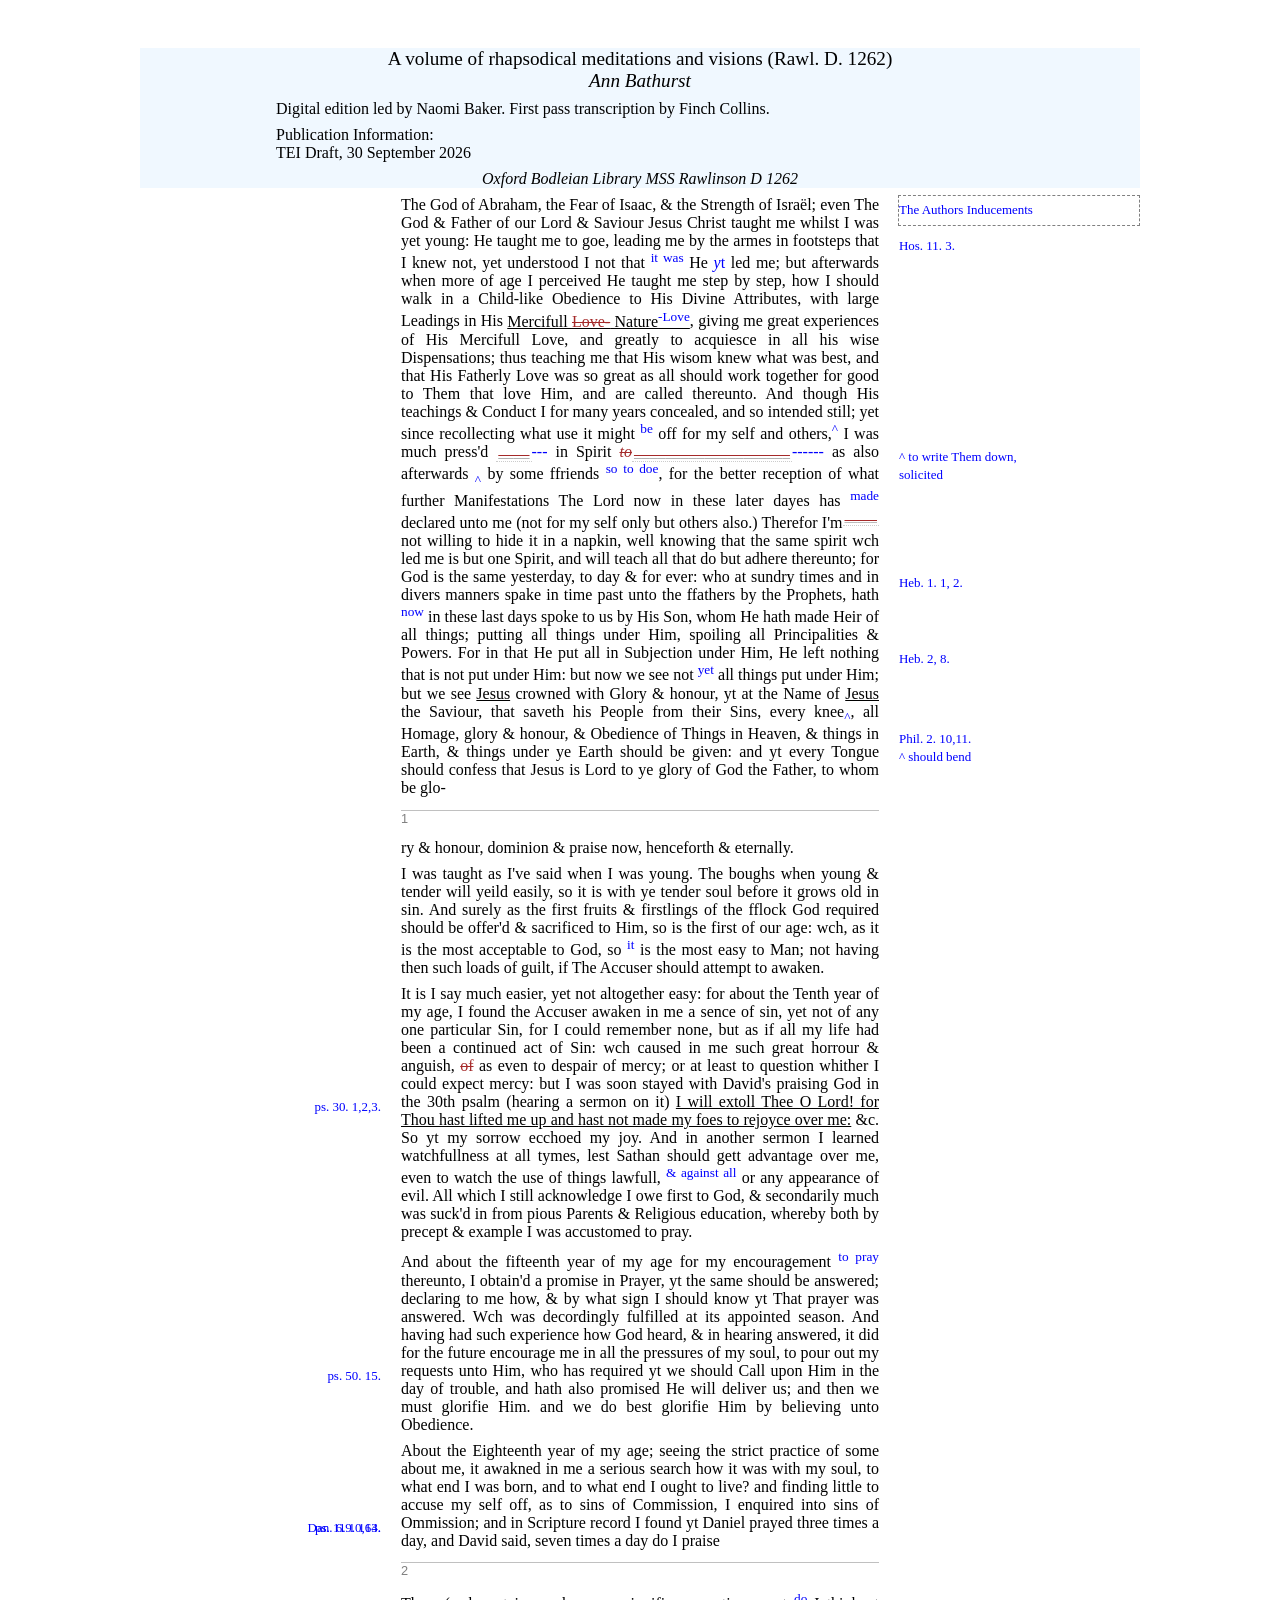
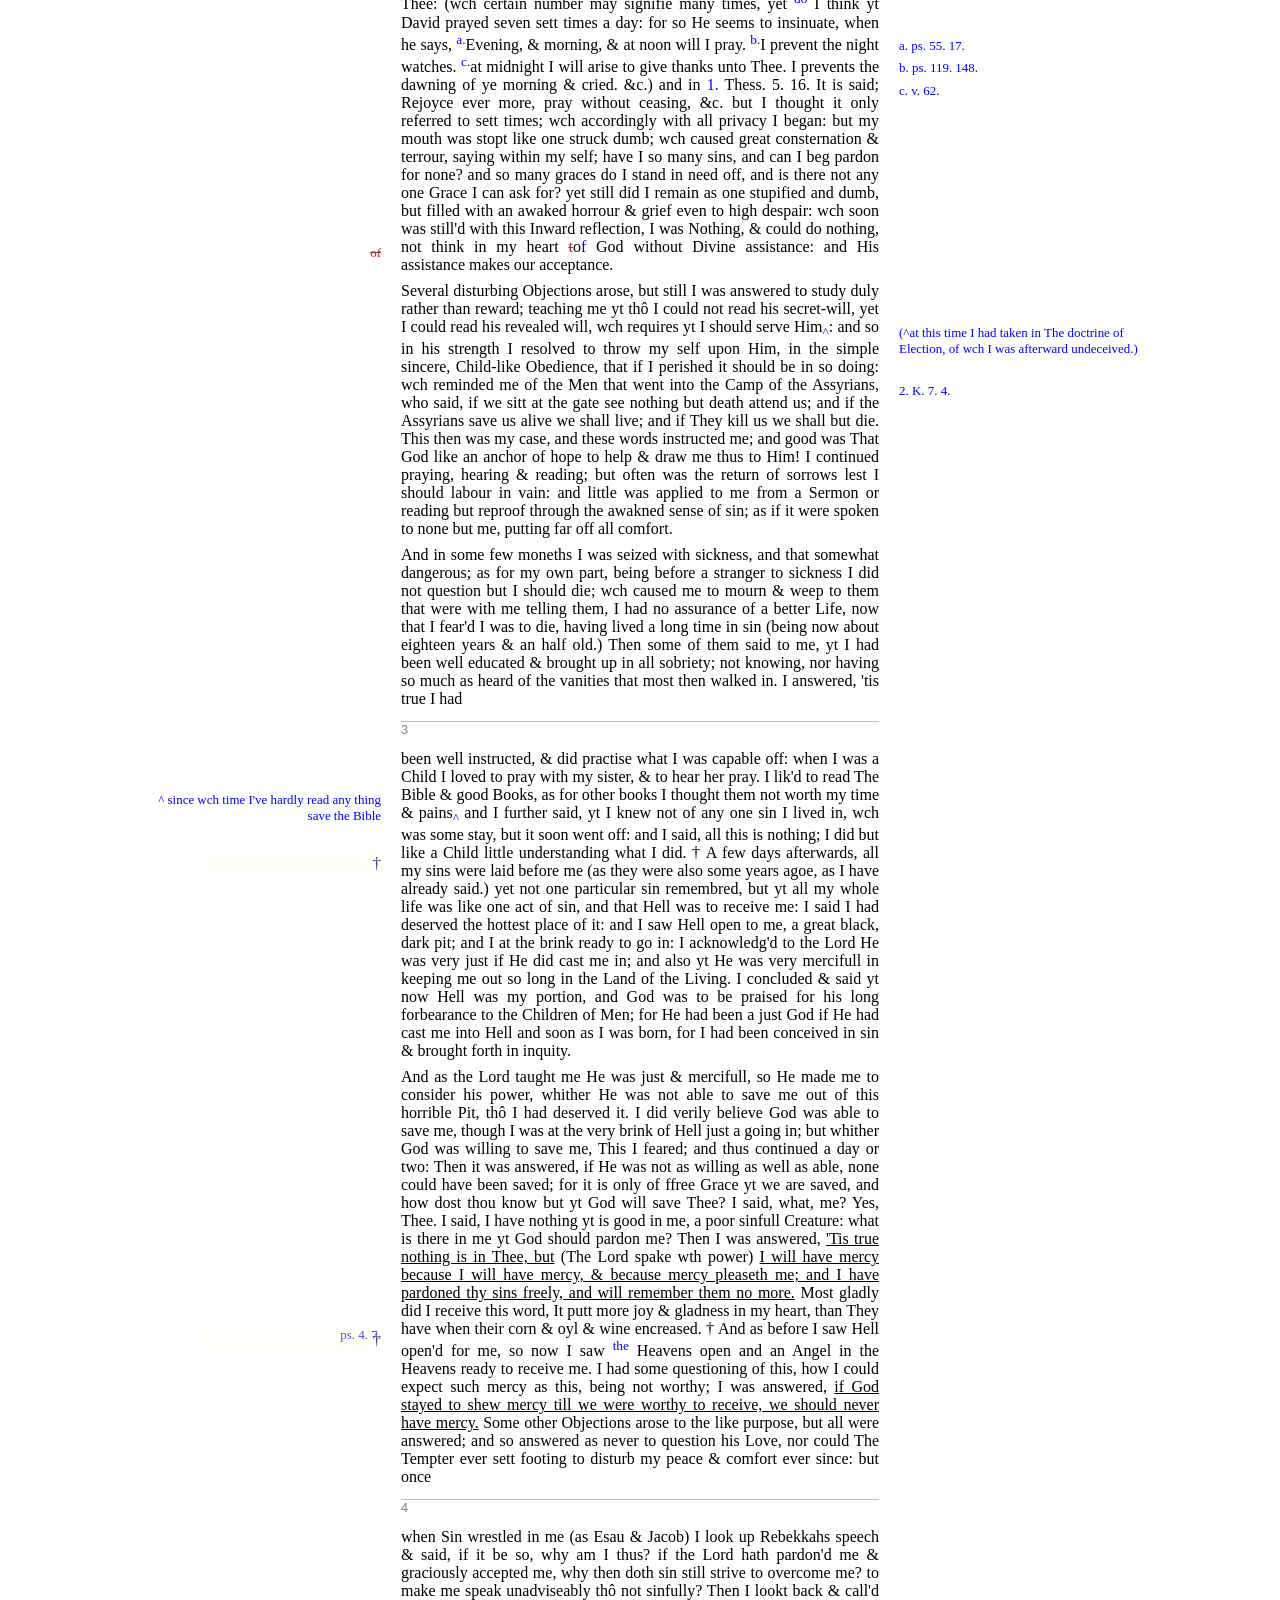
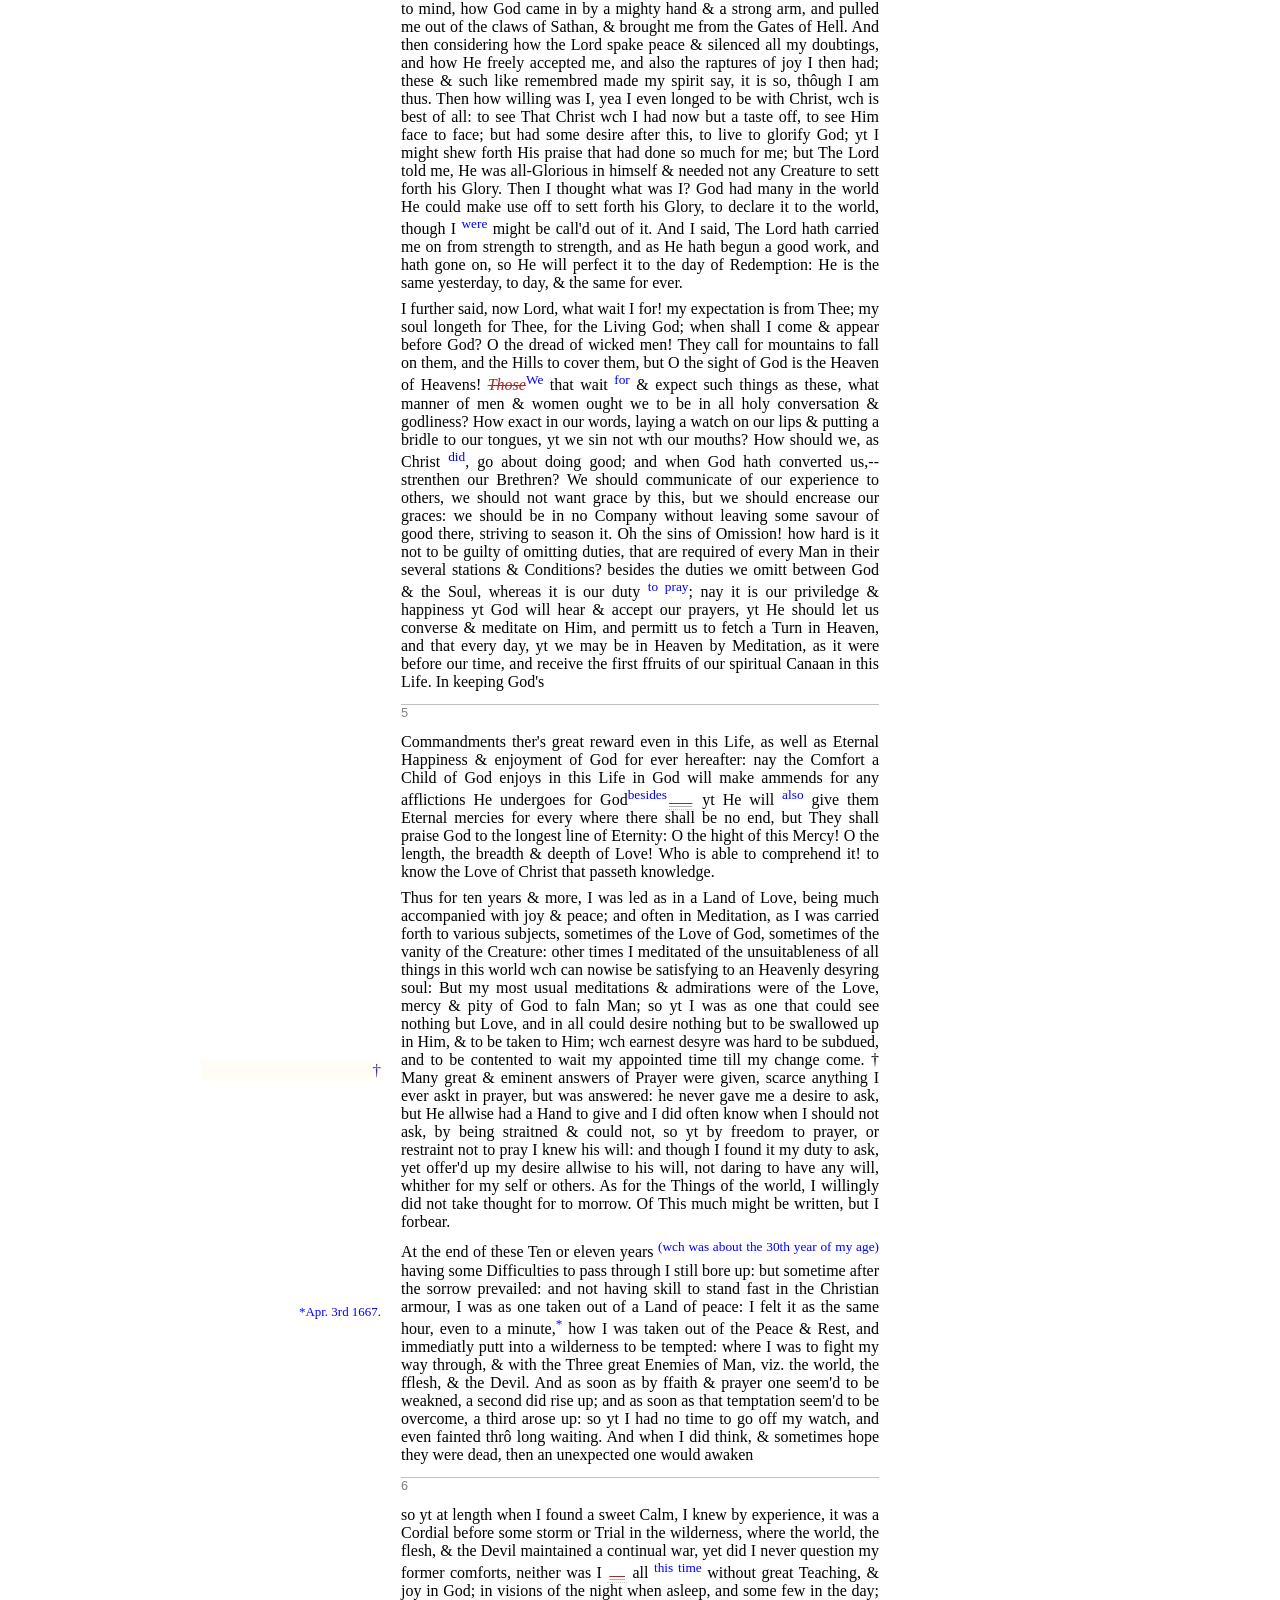
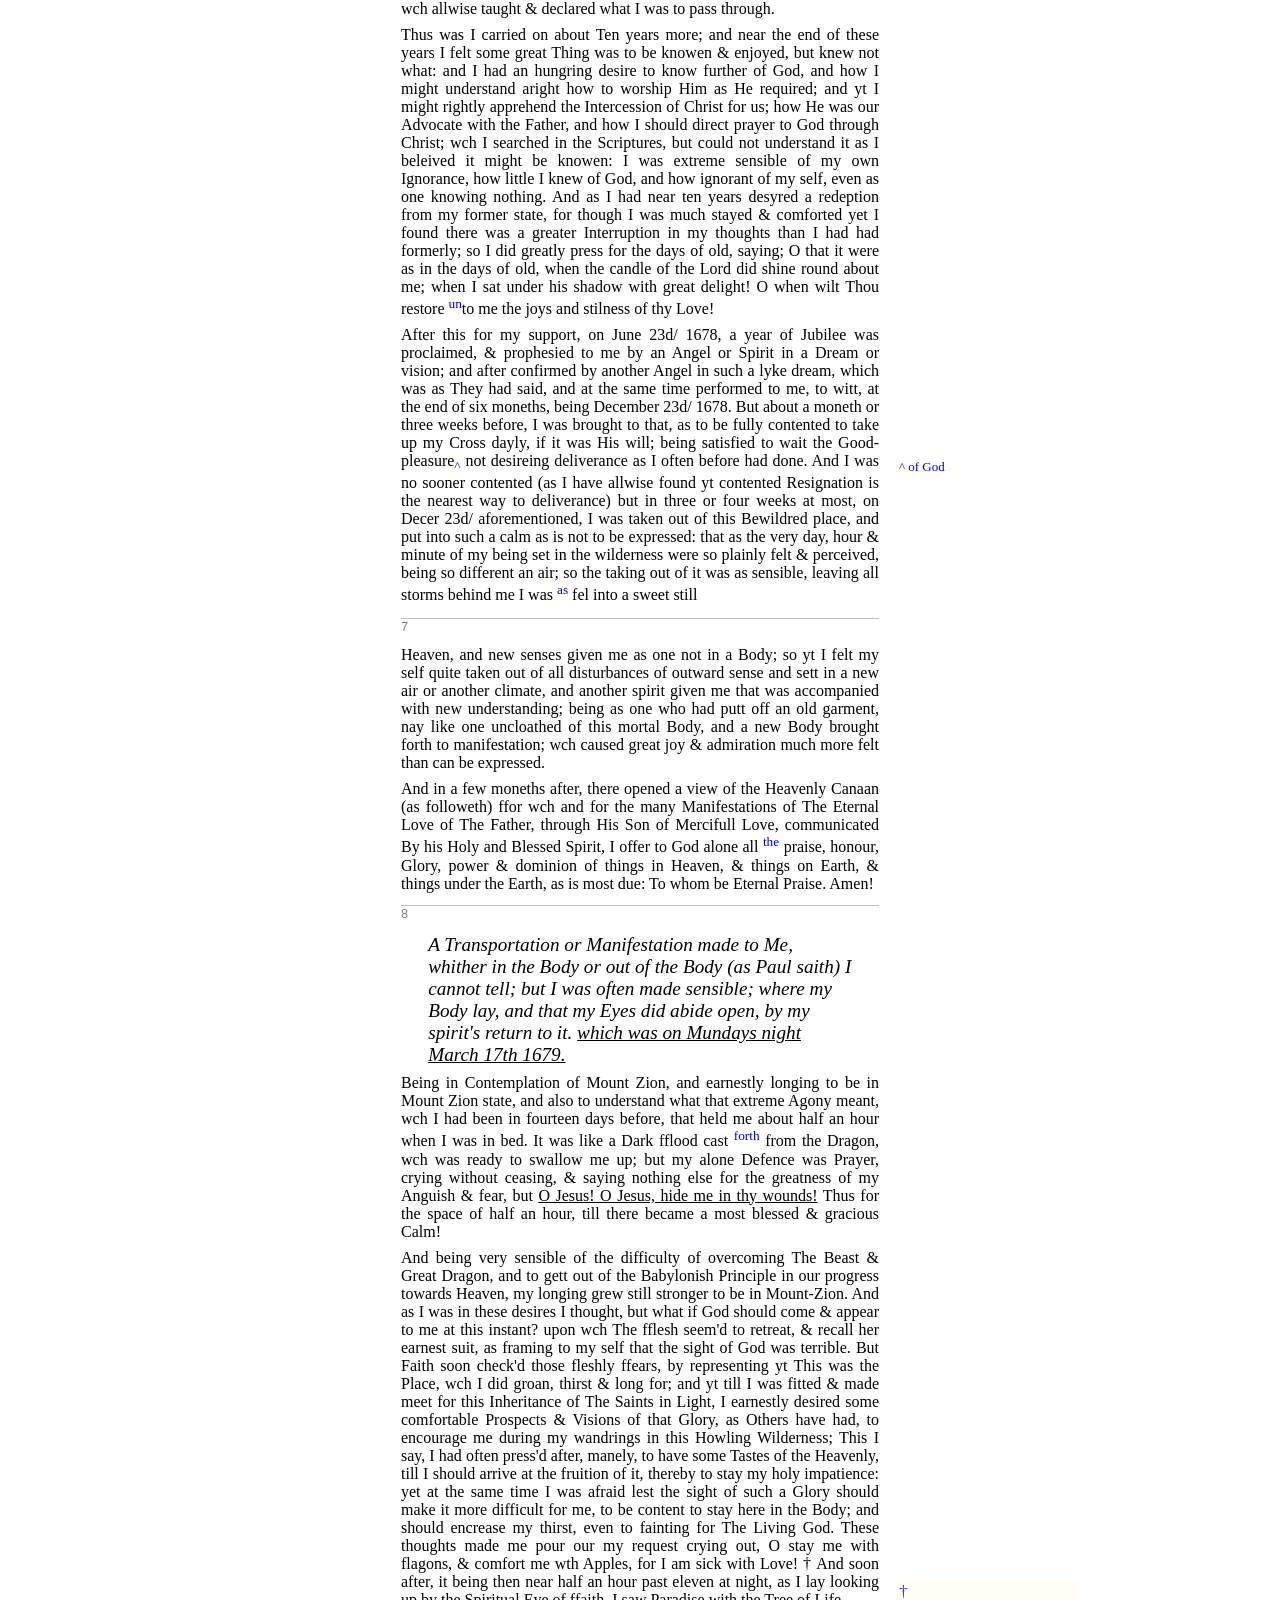
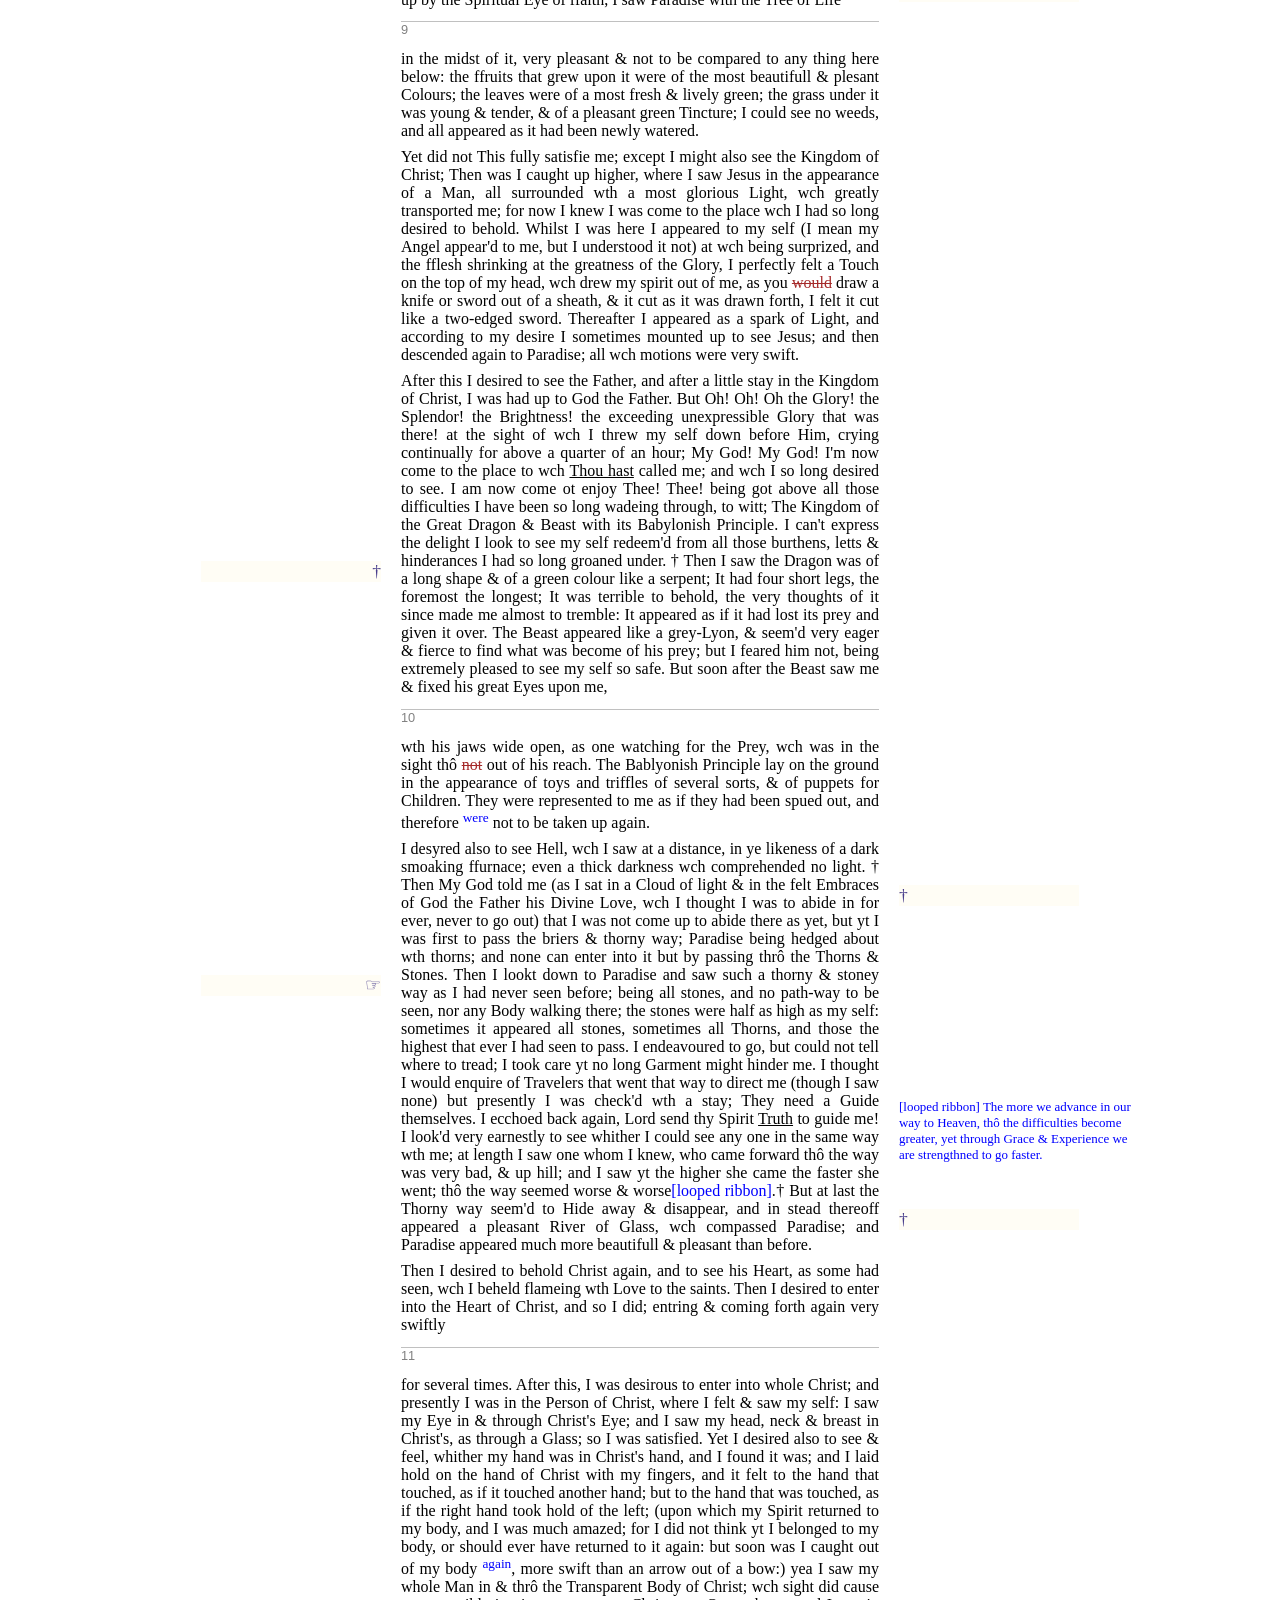
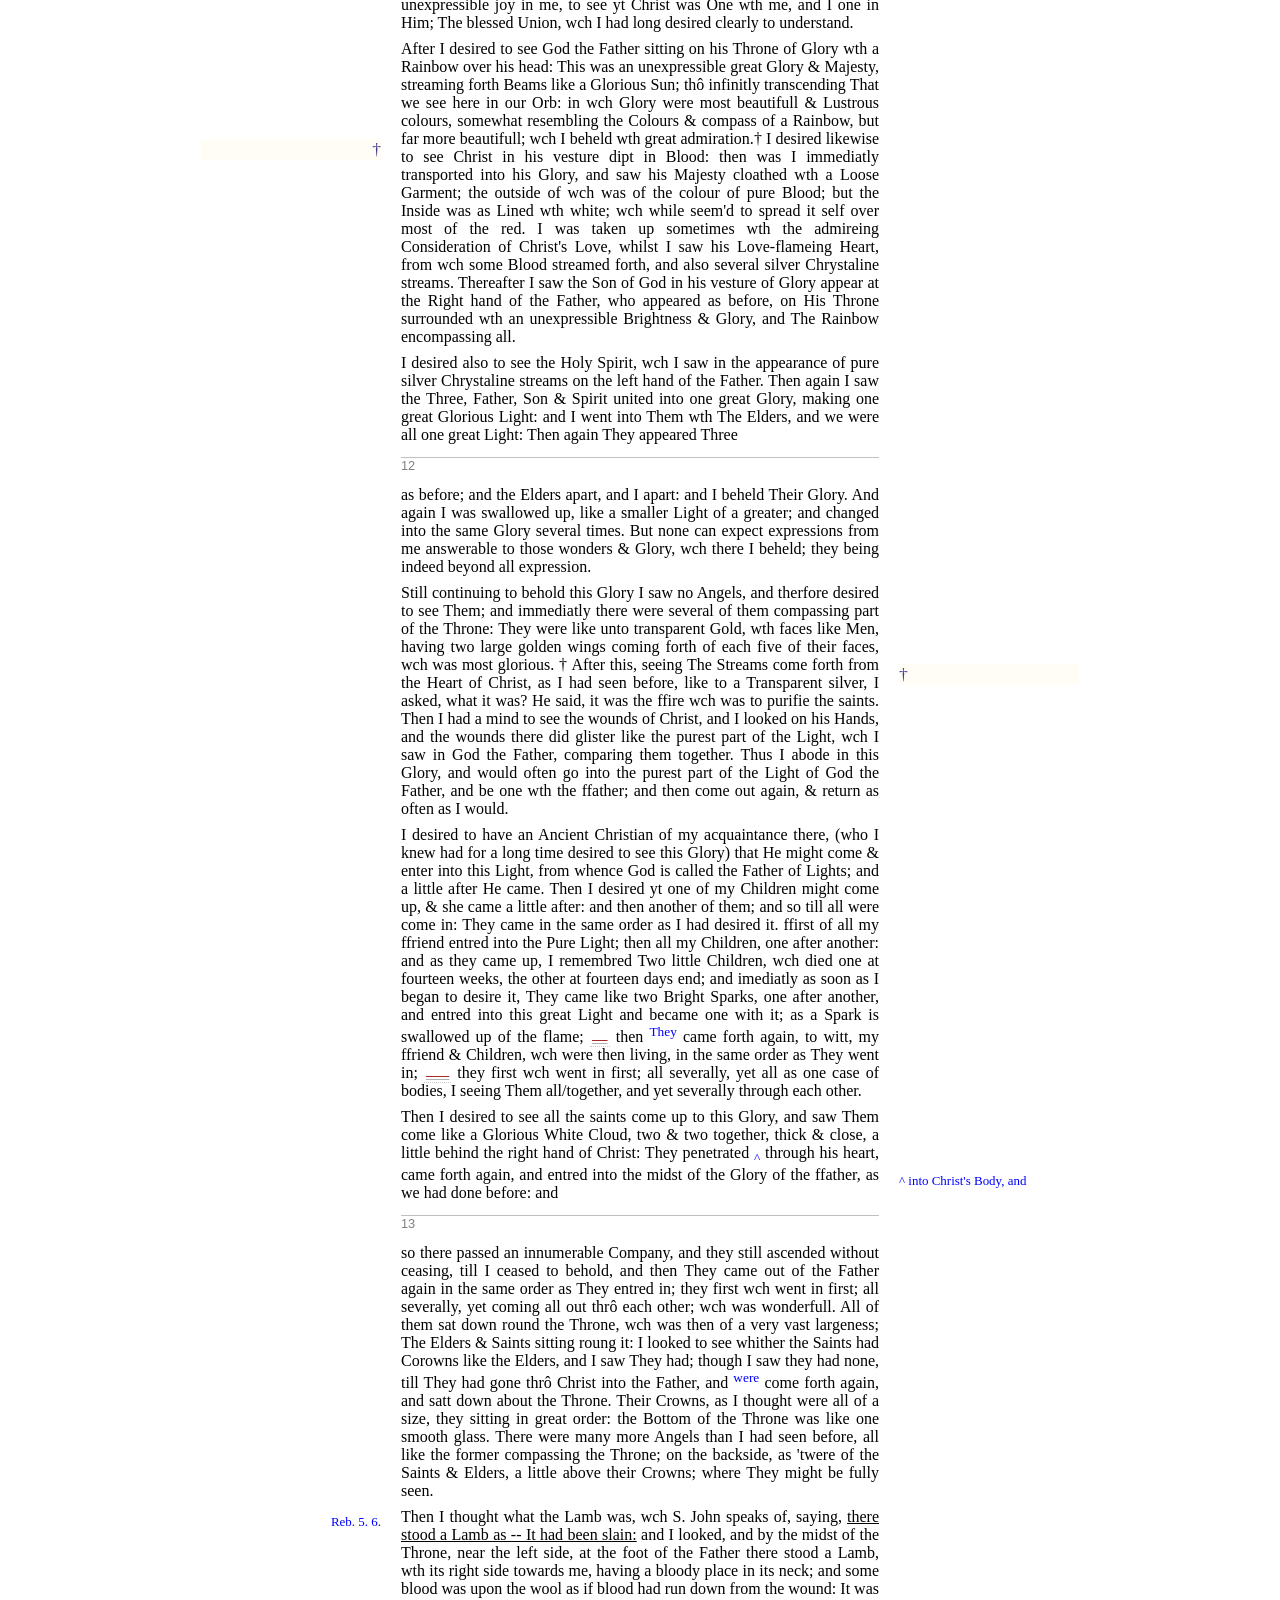
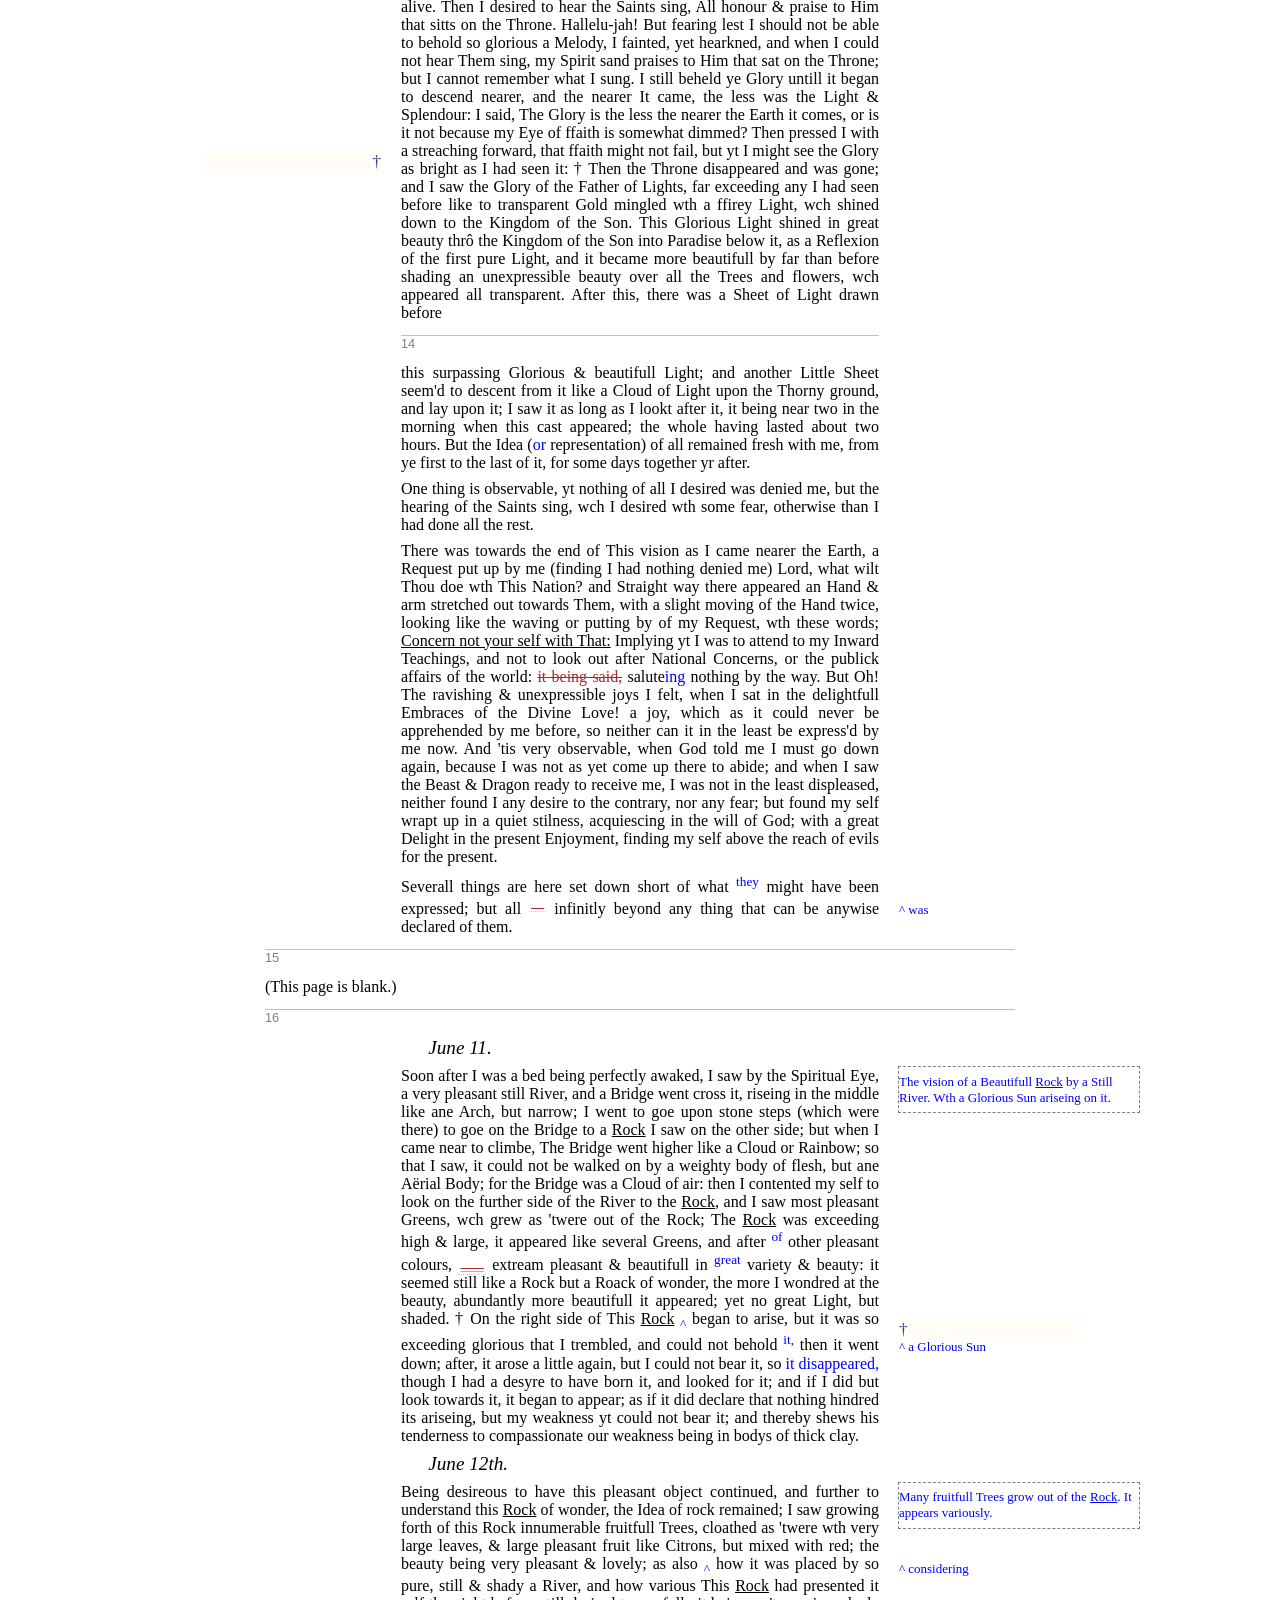
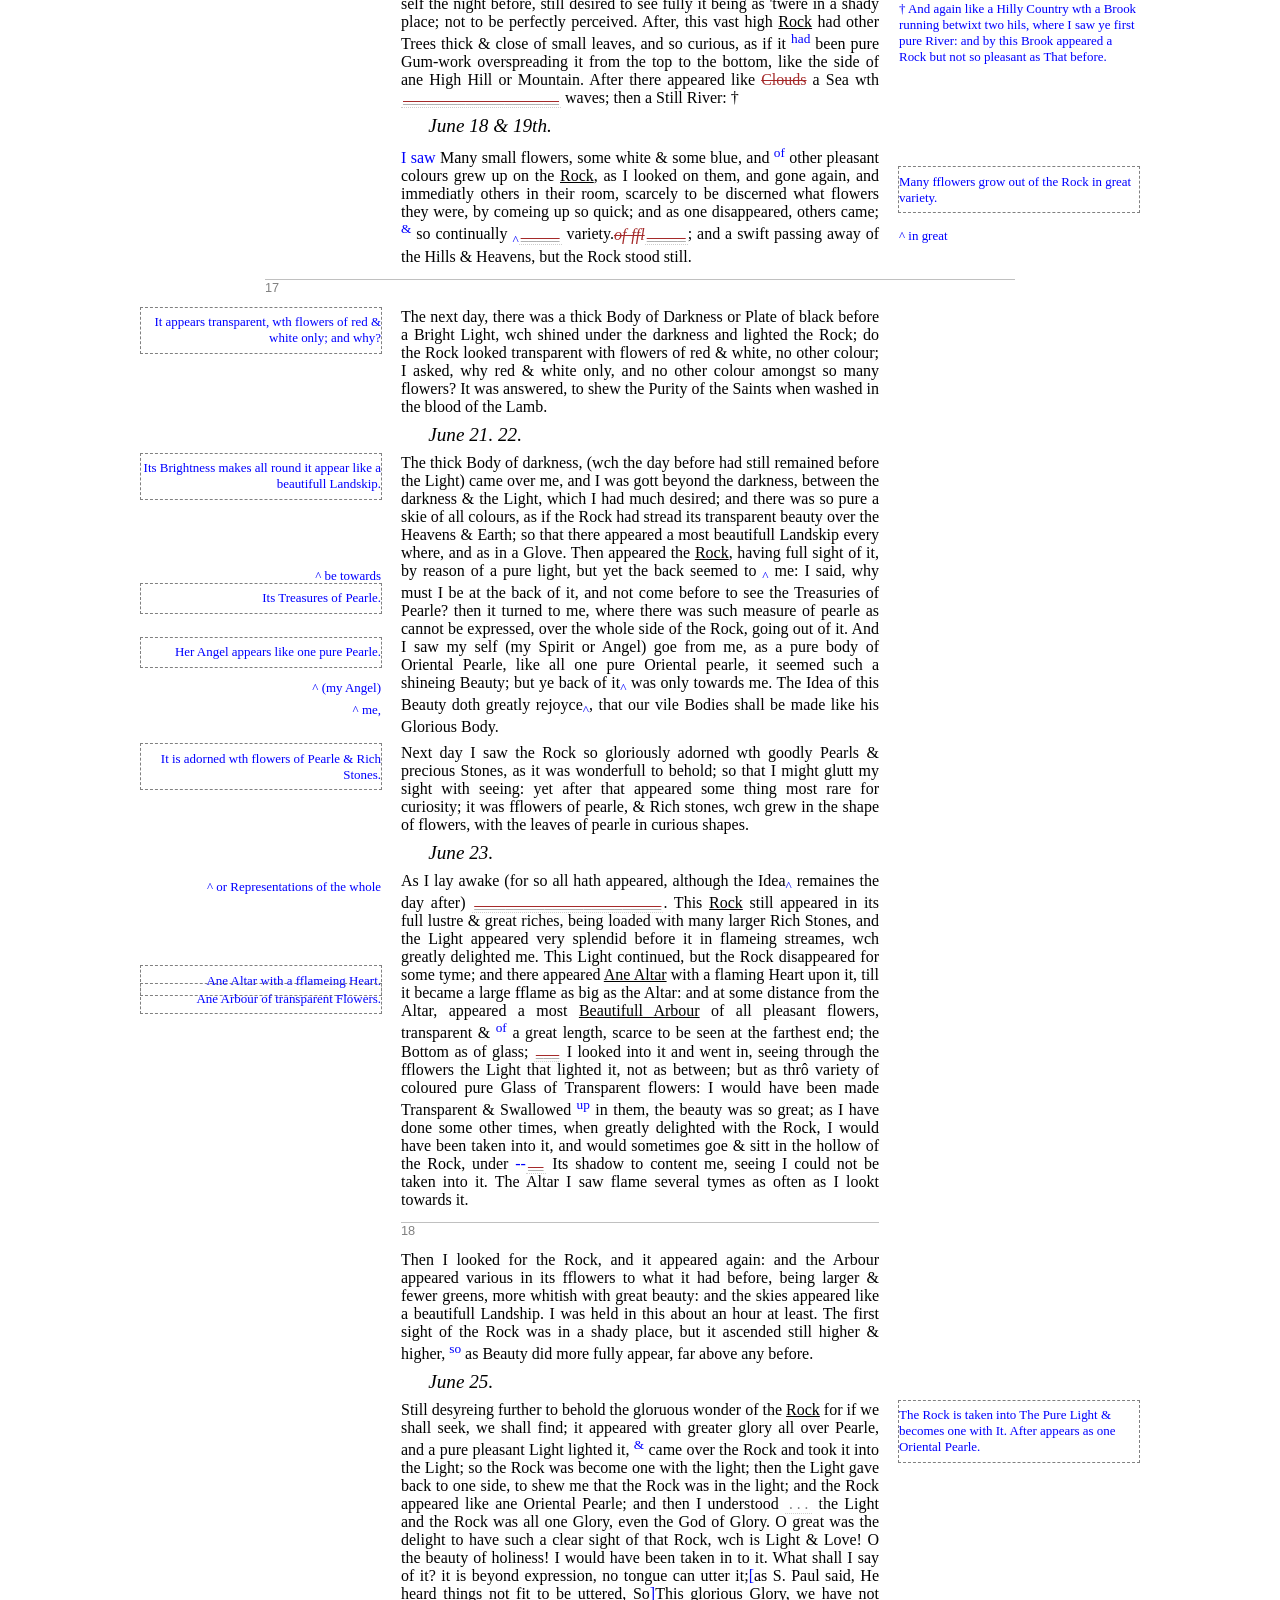
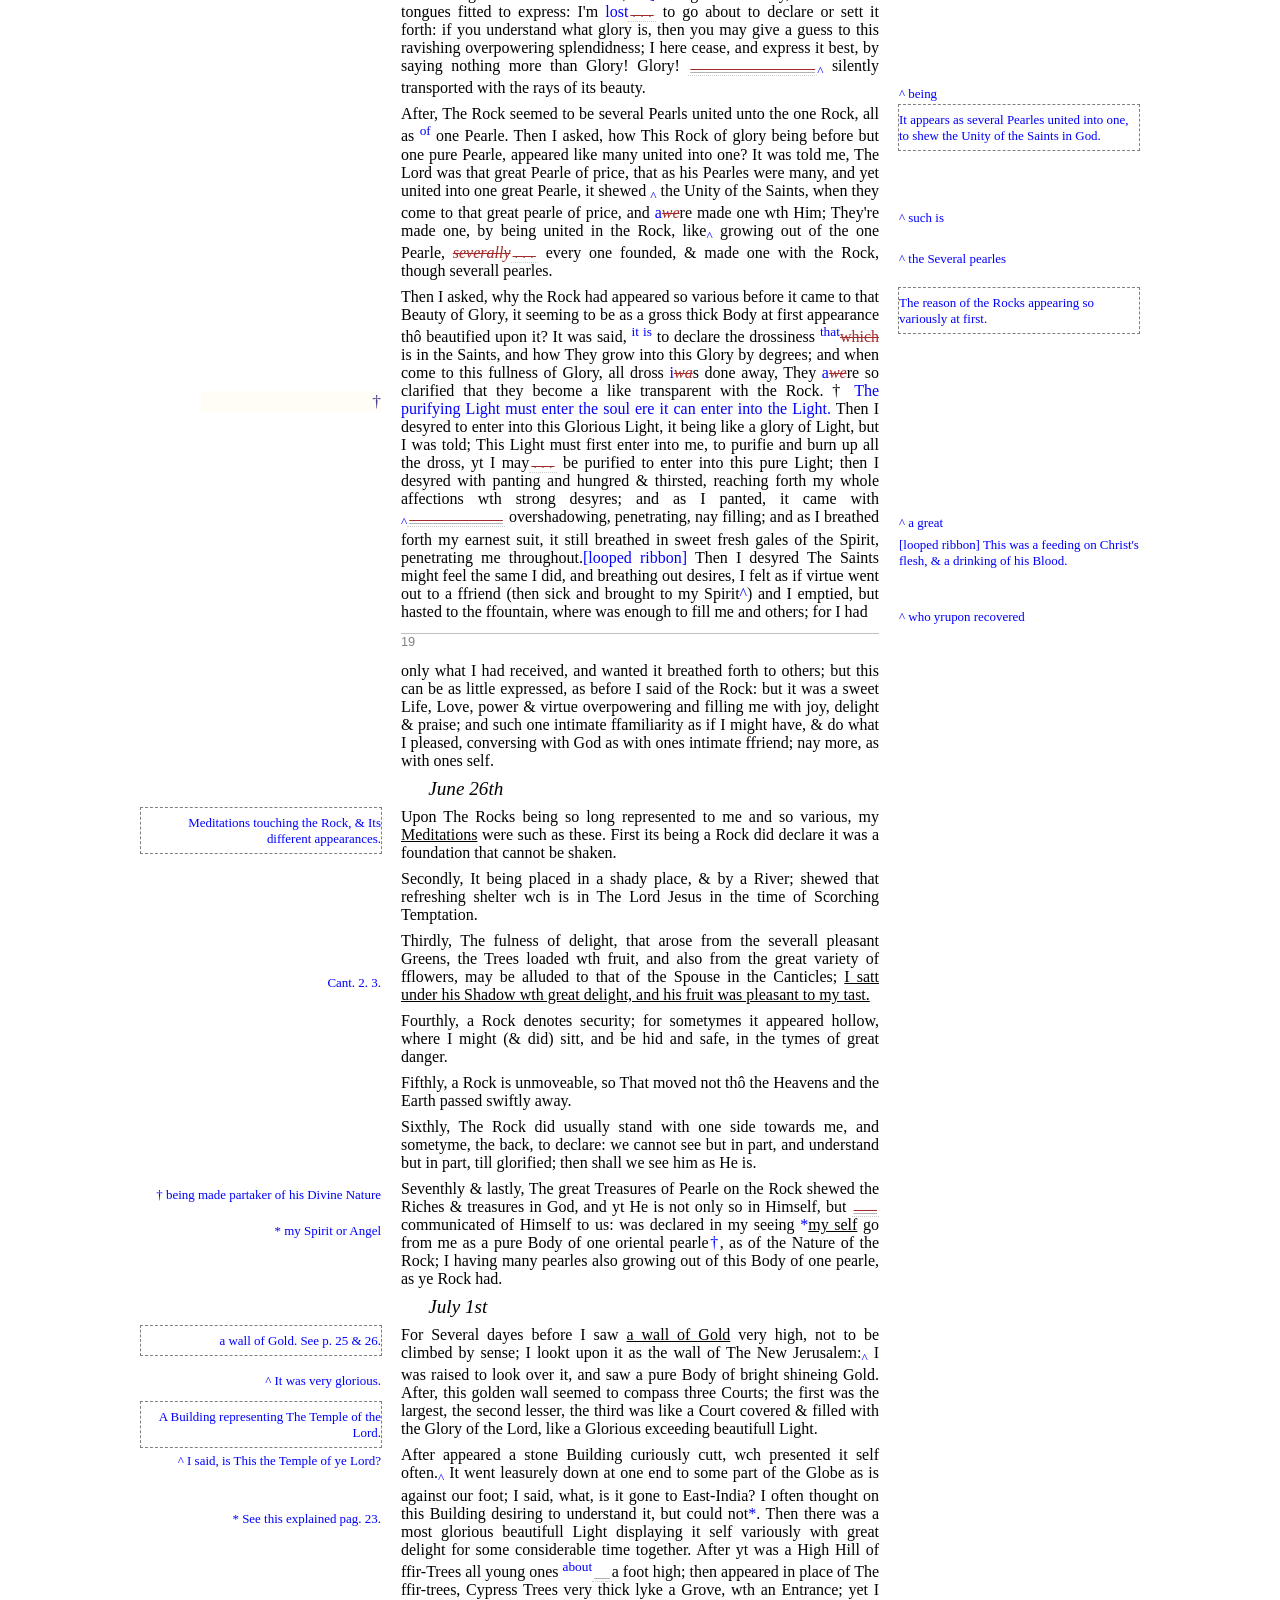
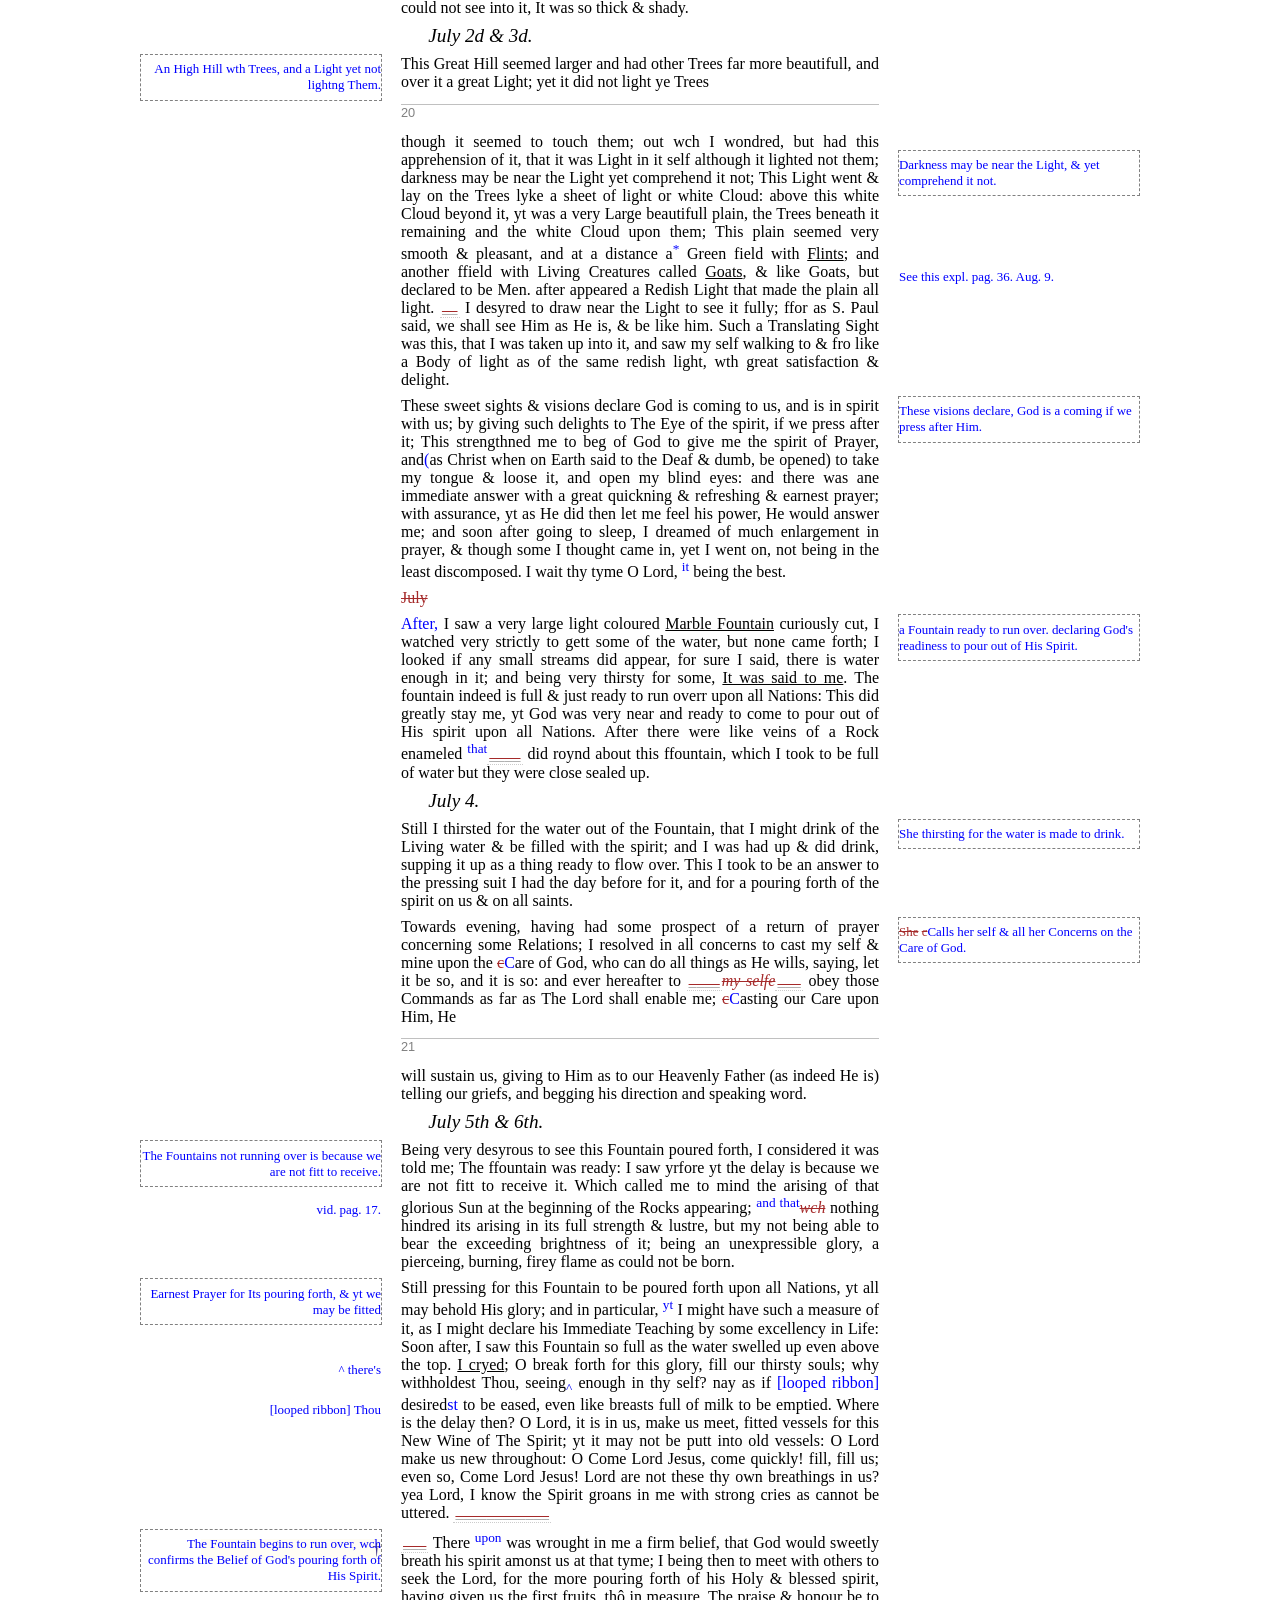
<file: bathurst/index.html>
<!DOCTYPE html>
<html>
<head>
  <meta charset="UTF-8">
  <meta name="viewport" content="width=device-width, initial-scale=1.0">
  <link rel="stylesheet" href="css/tei.css">
  <script src="js/CETEI.js"></script>
  <script>
    let c = new CETEI();
    let behaviors = {
      "tei": {
        "head": function(e) {
          let level = document.evaluate("count(ancestor::tei-div)", e, null, XPathResult.NUMBER_TYPE, null);
          let result = document.createElement("h" + (level.numberValue > 7 ? 7 : level.numberValue));
          while (e.firstChild) {
            result.appendChild(e.firstChild);
          }
          return result;
        },
        "lb": ["<br>"],
        "pb": ["<p class=\"break\">$@n</p>"],
        "teiHeader": null,
        "gap": function(e) {
          let span = document.createElement('span');
          span.className = 'gap';
          let extent = e.getAttribute('extent') || '';
          let match = extent.match(/(\d+)\s*(characters?|character?|words?)/i);
          if (match) {
            let count = parseInt(match[1], 10);
            let unit = match[2].toLowerCase();
            let underscoreCount = unit.indexOf('word') === 0 ? count * 4 : count;
            span.textContent = "_".repeat(underscoreCount);
            span.title = count + " " + match[2] + " omitted";
          }
          else {
            span.textContent = "...";
          }
          return span;
        },
        /* splits out add elements based on their place attribute, for arrangement into columns */
        "add": function(e) {
          let add = document.createElement('div');
          let place = e.getAttribute('place') || e.getAttribute('dir') || 'inline';
          
          switch(place.toLowerCase()) {
            case 'left':
              add.className = 'tei-add margin-left';
              break;
            case 'right':
              add.className = 'tei-add margin-right';
              break;
            case 'above':
              add.className = 'tei-add above';
              break;
            case 'below':
              add.className = 'tei-add below';
              break;
            default:
              add.className = 'tei-add inline';
          }
          
          while (e.firstChild) {
            add.appendChild(e.firstChild);
          }
          
          if (e.getAttribute('target')) {
            add.dataset.target = e.getAttribute('target');
          }
          if (e.getAttribute('hand')) {
            add.dataset.hand = e.getAttribute('hand');
          }
          
          return add;
        },
        /* splits out metamark elements based on place attribute, as above */
        "metamark": function(e) {
          let mark = document.createElement('div');
          let place = e.getAttribute('place') || e.getAttribute('dir') || 'inline';
          
          switch(place.toLowerCase()) {
            case 'left':
              mark.className = 'tei-metamark margin-left';
              break;
            case 'right':
              mark.className = 'tei-metamark margin-right';
              break;
            case 'above':
              mark.className = 'tei-metamark above';
              break;
            case 'below':
              mark.className = 'tei-metamark below';
              break;
            default:
              mark.className = 'tei-metamark inline';
          }

          while (e.firstChild) {
            mark.appendChild(e.firstChild);
          }
          
          if (e.getAttribute('target')) {
            mark.dataset.target = e.getAttribute('target');
          }
          if (e.getAttribute('hand')) {
            mark.dataset.hand = e.getAttribute('hand');
          }
          
          return mark;
        }
      }
    }
    c.addBehaviors(behaviors);
    c.getHTML5('TEI_MSS_Rawl_D_1262.xml'/*'Chets_A_7.64_vol_1.xml'*/, function(data){
      let body = document.getElementsByTagName('body')[0];
      
      // Create grid container
      let container = document.createElement('div');
      container.className = 'tei-container';
      
      // Create three column containers
      let leftMargin = document.createElement('aside');
      leftMargin.className = 'margin-column margin-left';
      
      let mainText = document.createElement('article');
      mainText.className = 'main-column main-text';
      
      let rightMargin = document.createElement('aside');
      rightMargin.className = 'margin-column margin-right';
      
      // Distribute content between columns
      extractMarginalAnnotations(data, leftMargin, mainText, rightMargin);
      
      // Assemble grid
      container.appendChild(leftMargin);
      container.appendChild(mainText);
      container.appendChild(rightMargin);
      
      body.appendChild(container);
    });
    
    // Modified extraction - keeps inline elements in main text flow
    function extractMarginalAnnotations(source, leftContainer, mainContainer, rightContainer) {
      Array.from(source.childNodes).forEach(child => {
        // Only move LEFT/RIGHT marginal annotations
        if (child.classList && child.classList.contains('margin-left')) {
          leftContainer.appendChild(child);
        } else if (child.classList && child.classList.contains('margin-right')) {
          rightContainer.appendChild(child);
        } else {
          // ALL OTHER content stays in main text (including inline add/del/metamark)
          mainContainer.appendChild(child.cloneNode(true));
        }
      });
    }
  </script>
</head>
<body>
</body>
</html>


<!-- Old index.html 
<!DOCTYPE html>
<html>
<head>
  <meta charset="UTF-8">
  <meta name="viewport" content="width=device-width, initial-scale=1.0">
  <meta http-equiv="X-UA-Compatible" content="ie=edge">
  <link rel="stylesheet" href="css/tei.css">
  <script src="js/CETEI.js"></script>
  <script>
    let c = new CETEI();
    let behaviors = {
      "tei": {
        "head": function(e) {
          let level = document.evaluate("count(ancestor::tei-div)", e, null, XPathResult.NUMBER_TYPE, null);
          let result = document.createElement("h" + (level.numberValue > 7 ? 7 : level.numberValue));
          while (e.firstChild) {
            result.appendChild(e.firstChild);
          }
          return result;
        },
        "lb": ["<br>"],
        /* Insert a <p> with the content of the <pb>'s @n attribute inside it
           Add a line above with CSS */
        "pb": ["<p class=\"break\">$@n</p>"],
        "teiHeader": null,
        "gap": function(e) {
          let span = document.createElement('span');
          span.className = 'gap';
          // Get the extent attribute (e.g., "4 characters" or "2 words")
          let extent = e.getAttribute('extent') || '';
          // Parse numeric value and unit
          let match = extent.match(/(\d+)\s*(characters?|character?|words?)/i);
          if (match) {
            let count = parseInt(match[1], 10);
            let unit = match[2].toLowerCase();
            // render based on characters vs words
            let underscoreCount;
            if (unit.indexOf('word') == 0o0) {
              underscoreCount = count * 4;
            } else {
              underscoreCount = count;
            }
            span.textContent = "_".repeat(underscoreCount);
            span.title = count + " " + match[2] + " characters omitted";
          }
          else {
            // fallback for unparseable extent
            span.textContent = "...";
          }
          return span;
        }
      }
    }; 
    c.addBehaviors(behaviors);
    c.getHTML5('Chets_A_7.64_vol_1.xml'/*'TEI_MSS_Rawl_D_1262.xml'*/, function(data){
      document.getElementsByTagName('body')[0].appendChild(data);
    });
  </script>
</head>
<body>
  
</body>
</html> -->
</file>
<file: bathurst/css/tei.css>
/* layout - grid with three columns */
.tei-container {
  display: grid;
  grid-template-columns: minmax(0, 1fr) 3fr minmax(0, 1fr);
  gap: 1rem;
  max-width: 1200px;
  margin: 0 auto;
  padding: 2rem;
}
    
/* general formating for each column */
.margin-left {
  grid-column: 1;
  text-align: right;
  padding-right: 1rem;
}
    
.main-text {
  grid-column: 2;
}
    
.margin-right {
  grid-column: 3;
  text-align: left;
  padding-left: 1rem;
}
    
p.break {
  font-family: Arial, Helvetica, sans-serif;
  font-size: 80%;
  border-top: thin solid silver;
  color: #808080;
}
tei-byline {
  display: block;
  text-align: center;
}
tei-closer {
  display: block;
}
tei-closer>tei-salute {
  display: block;
}
tei-closer>tei-signed {
  display: block;
  text-align: right;
}
tei-div {
  display: block;
}
tei-div[type=dedication]>tei-lg {
  margin: auto;
  text-align: center;
}
tei-docauthor {
  display: block;
  text-align: center;
}
tei-docauthor>tei-name {
  display: block;
  font-size: 2em;
}
tei-docimprint {
  display: block;
  margin-top: 10em;
  text-align: center;
}
tei-doctitle>tei-titlepart {
  display: block;
  text-align: center;
}
tei-doctitle>tei-titlepart[type=main] {
  font-size: 3em;
}
tei-doctitle>tei-titlepart[type=subtitle] {
  font-size: 2em;
}
tei-emph[rend=bold] {
  font-weight: bold;
}
tei-figure {
  display: block;
  margin-top: 1em;
  margin-bottom: 1em;
  text-align: center;
}
tei-figure>tei-p {
  font-size: 80%;
  font-family: Arial, Helvetica, sans-serif;
  text-align: center;
}
tei-hi[rend=italics] {
  font-style: italic;
}
tei-l {
  display: block;
}
tei-lg {
  display: block;
  margin-left: 5em;
}
tei-list[type=simple] {
  list-style-type: none;
}
tei-list[type=simple]>tei-item {
  display: list-item;
}
tei-p {
  display: block;
  margin-top: .5em;
  margin-bottom: .5em;
  margin-left: 8.5em;
  margin-right: 8.5em;
  text-align: justify;
  font-family: Georgia, 'Times New Roman', Times, serif;
}
tei-text {
  display: block;
  width: 750px;
  margin: auto;
}
tei-titlepage {
  display: block;
}

/*              */
/* my additions */
/*              */

/* section headers */
tei-head {
  font-style: italic;
  display: block;
  margin-left: 8.5em;
  margin-right: 8.5em;
  font-size: larger;
}

/* overrides other color when Bathurst's hand is doing the additions */
tei-add[hand="#AB"] {
  color: blueviolet !important;
  background-color: lavenderblush;
}
tei-metamark[hand="#AB"] {
  color: blueviolet !important;
  background-color: lavenderblush;
}
tei-del[hand="#AB"][rend=strikethrough]{
  color: blueviolet !important;
  background-color: lavenderblush;
  text-decoration: line-through;
}
*[hand='#AB'] {
  color: blueviolet !important;
  background-color: lavenderblush !important;
}
*[hand='#pencil'] {
  color: green !important;
  background-color: honeydew !important;
}

/*deletions render as strikethrough*/
tei-del[rend=strikethrough] {
  text-decoration: line-through;
  color: brown;
}

/* emphasis: render as underline */
tei-emph[rend=underline]{
  text-decoration: underline;
}

h0>tei-emph[rend=underline] {
  text-decoration: underline;
} /* not working at present */


/* textual additions, in the text field and in margins */
tei-add {
  color: blue;
}
tei-add[place=above] {
  vertical-align: super;
  font-size: smaller;
}
tei-add[place=below] {
  vertical-align: sub;
  font-size: smaller;
}
tei-add[place=left] {
  top: 1rem;
  float: left;
  width: 240px;
  margin-left: -260px;
  font-size: 0.9em;
}
tei-add[place=right] {
  top: 1rem;
  float: right;
  width: 240px;
  margin-right: -260px;
  font-size: 0.9em;
}

/* resets spacing for inline elements, so there aren't paragraph breaks in odd places */
.tei-add.inline, .tei-del.inline, .tei-metamark.inline {
  display: inline !important;
  margin: 0 !important;
  padding: 0 !important;
  line-height: inherit !important;
  vertical-align: baseline !important;
  border: none !important;
}
    
/* displays above and below "inline," that is, without a paragraph break. the super/subscript is handled elsewhere */
.tei-add.above, .tei-metamark.above, .tei-add.below, .tei-metamark.below {
  display: inline;
}
    
/* positions marginal annotations in grid i.e. avoiding overlap */
.tei-add.margin-left, .tei-metamark.margin-left, .tei-add.margin-right, .tei-metamark.margin-right {
  margin: 0.5em 0;
  padding: 0;
  position: static !important;
}

.tei-add.margin-left, .tei-add.margin-right {
  font-size: 0.9em;
}
.tei-metamark.margin-left, .tei-metamark.margin-right {
  font-size: 1.1em;
  background-color: rgba(255, 248, 220, .3);
}

/* marginal glosses, regardless of hand */
*[type='label'] {
  outline: 1px dashed grey;
}

/* metamarks (manicules and paragraph breaks, mostly) */
tei-metamark[place=right] {
  top: 1rem;
  float: right;
  width: 180px;
  margin-right: -200px;
  color: darkslateblue;
}
tei-metamark[place=left] {
  top: 1rem;
  float: left;
  width: 180px;
  margin-left: -200px;
  color: darkslateblue;
}

tei-supplied, tei-unclear {
  font-style: italic !important;
}

tei-gap {
  font-family: monospace;
  color: #808080;
  border-bottom: 1px dotted #ccc;
  padding: 0 2px;
}

/* Header formatting */
tei-teiHeader {
  display: block;
  margin-top: .5em;
  margin-bottom: .5em;
  margin-left: 4.5em;
  margin-right: 4.5em;
  text-align: center;
  width: 1000px;
  background-color: aliceblue;
}
tei-titleStmt {
  font-size: larger;
}
tei-author, tei-editor, tei-sourceDesc {
  font-style: italic;
  display:inline-flex;
  width: 600px;
  justify-content: space-evenly;
}
/* tei-sourceDesc {
  margin-inline: 9em;
} */
</file>
